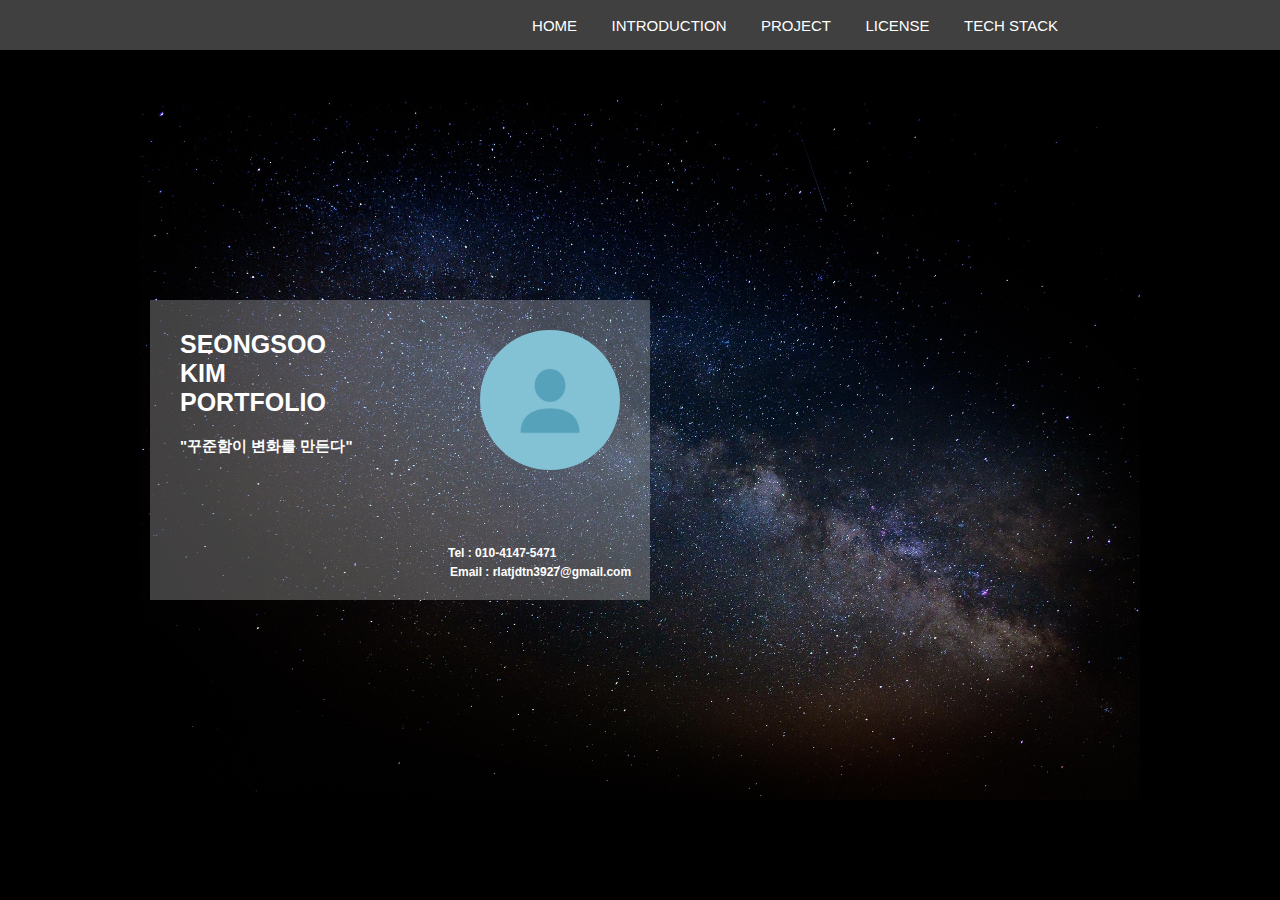
<file: index.html>
<!DOCTYPE html>
<html lang="en">
<head>
    <meta charset="UTF-8">
    <meta name="viewport" content="width=device-width, initial-scale=1.0">
    <title>Document</title>
    <link rel="stylesheet" href="style.css">
</head>
<body id="background_img">
    <div class="container">
        <header>
            <nav>
                <ul id="menu">
                    <li><a href="./index.html">HOME</a></li>
                    <li><a href="./introduction.html">INTRODUCTION</a></li>
                    <li><a href="./project.html">PROJECT</a></li>
                    <li><a href="./license.html">LICENSE</a></li>
                    <li><a href="./techstack.html">TECH STACK</a></li>
                </ul>
            </nav>
        </header>
        <main>
            <div id="information">
                <h2>
                    SEONGSOO<br>KIM<br>PORTFOLIO
                </h2>
                <img id="face" src="./images/face.jpeg">
                <p id="motto">"꾸준함이 변화를 만든다"</p>
                <p id="telephone">Tel : 010-4147-5471</p>   
                <p id="email">Email : rlatjdtn3927@gmail.com</p>
            </div>
        </main>
    </div>
</body>
</html>
</file>
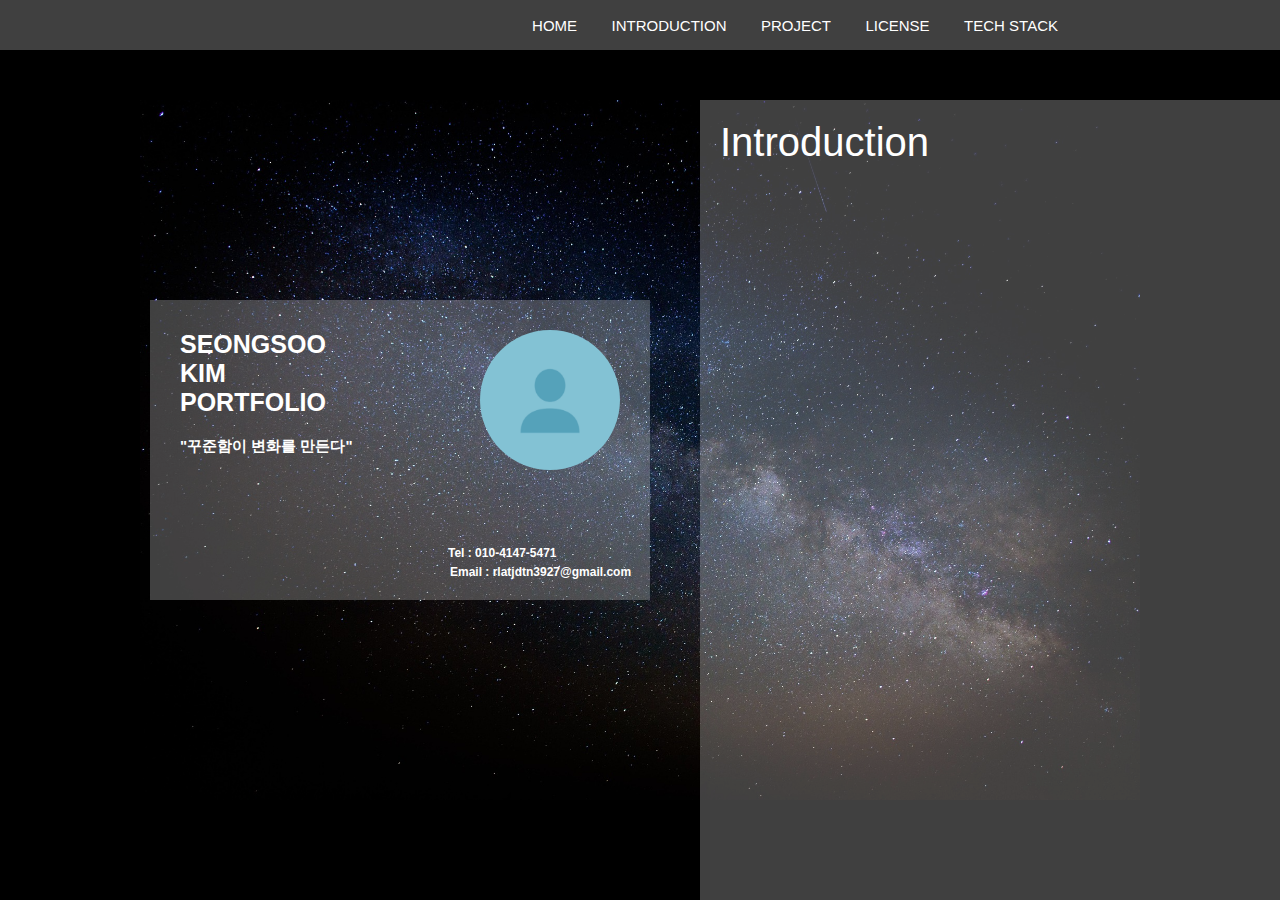
<file: introduction.html>
<!DOCTYPE html>
<html lang="en">
<head>
    <meta charset="UTF-8">
    <meta name="viewport" content="width=device-width, initial-scale=1.0">
    <title>Document</title>
    <link rel="stylesheet" href="style.css">
</head>
<body id="background_img">
    <div class="container">
        <header>
            <nav>
                <ul id="menu">
                    <li><a href="./index.html">HOME</a></li>
                    <li><a href="./introduction.html">INTRODUCTION</a></li>
                    <li><a href="./project.html">PROJECT</a></li>
                    <li><a href="./license.html">LICENSE</a></li>
                    <li><a href="./techstack.html">TECH STACK</a></li>
                </ul>
            </nav>
        </header>
        <main>
            <div id="information">
                <h2>
                    SEONGSOO<br>KIM<br>PORTFOLIO
                </h2>
                <img id="face" src="./images/face.jpeg">
                <p id="motto">"꾸준함이 변화를 만든다"</p>
                <p id="telephone">Tel : 010-4147-5471</p>
                <p id="email">Email : rlatjdtn3927@gmail.com</p>
            </div>
            <div id="box">
                <div id="title">Introduction</div>
            </div>
        </main>
    </div>
</body>
</html>
</file>
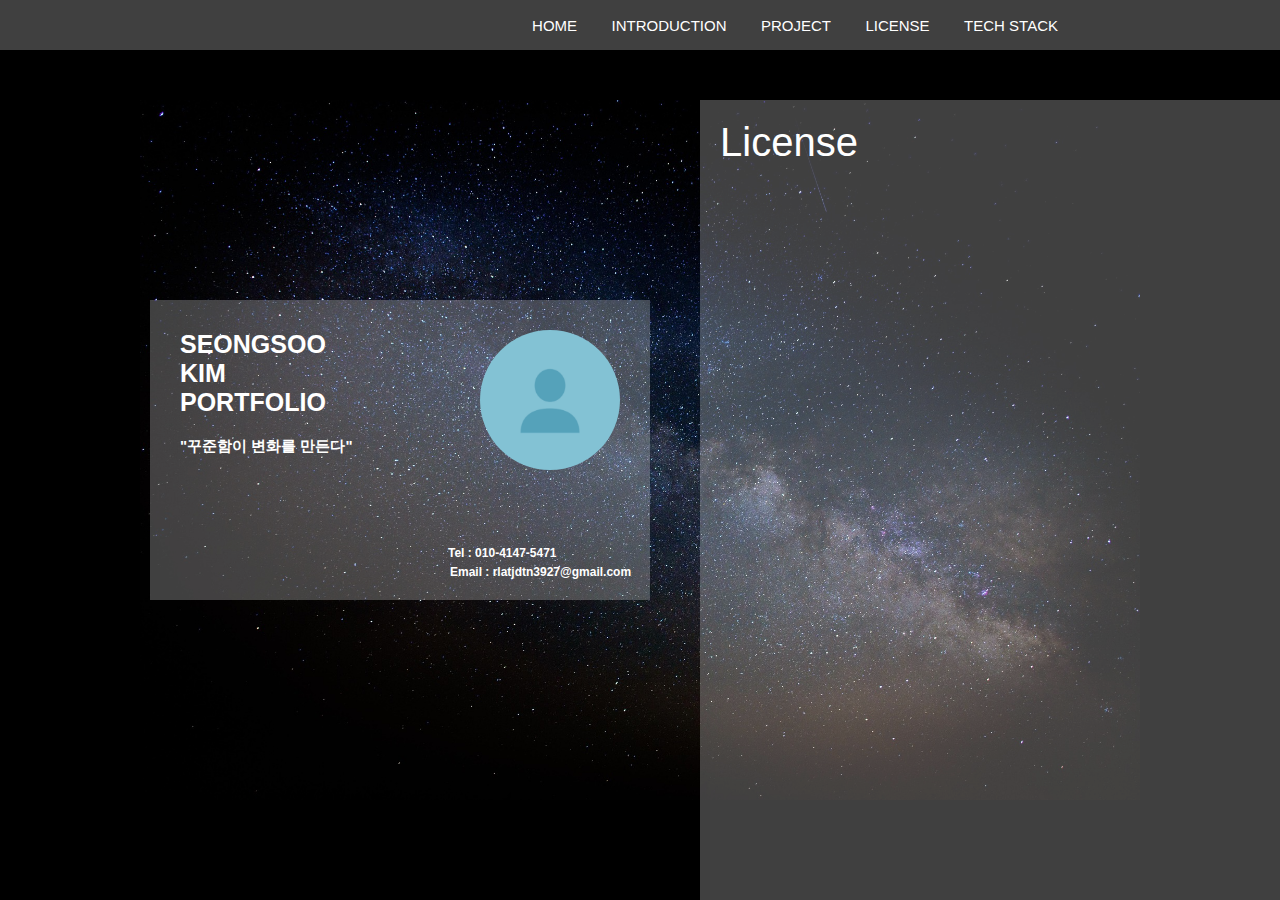
<file: license.html>
<!DOCTYPE html>
<html lang="en">
<head>
    <meta charset="UTF-8">
    <meta name="viewport" content="width=device-width, initial-scale=1.0">
    <title>Document</title>
    <link rel="stylesheet" href="style.css">
</head>
<body id="background_img">
    <div class="container">
        <header>
            <nav>
                <ul id="menu">
                    <li><a href="./index.html">HOME</a></li>
                    <li><a href="./introduction.html">INTRODUCTION</a></li>
                    <li><a href="./project.html">PROJECT</a></li>
                    <li><a href="./license.html">LICENSE</a></li>
                    <li><a href="./techstack.html">TECH STACK</a></li>
                </ul>
            </nav>
        </header>
        <main>
            <div id="information">
                <h2>
                    SEONGSOO<br>KIM<br>PORTFOLIO
                </h2>
                <img id="face" src="./images/face.jpeg">
                <p id="motto">"꾸준함이 변화를 만든다"</p>
                <p id="telephone">Tel : 010-4147-5471</p>
                <p id="email">Email : rlatjdtn3927@gmail.com</p>
            </div>
            <div id="box">
                <div id="title">License</div>
            </div>
        </main>
    </div>
</body>
</html>
</file>
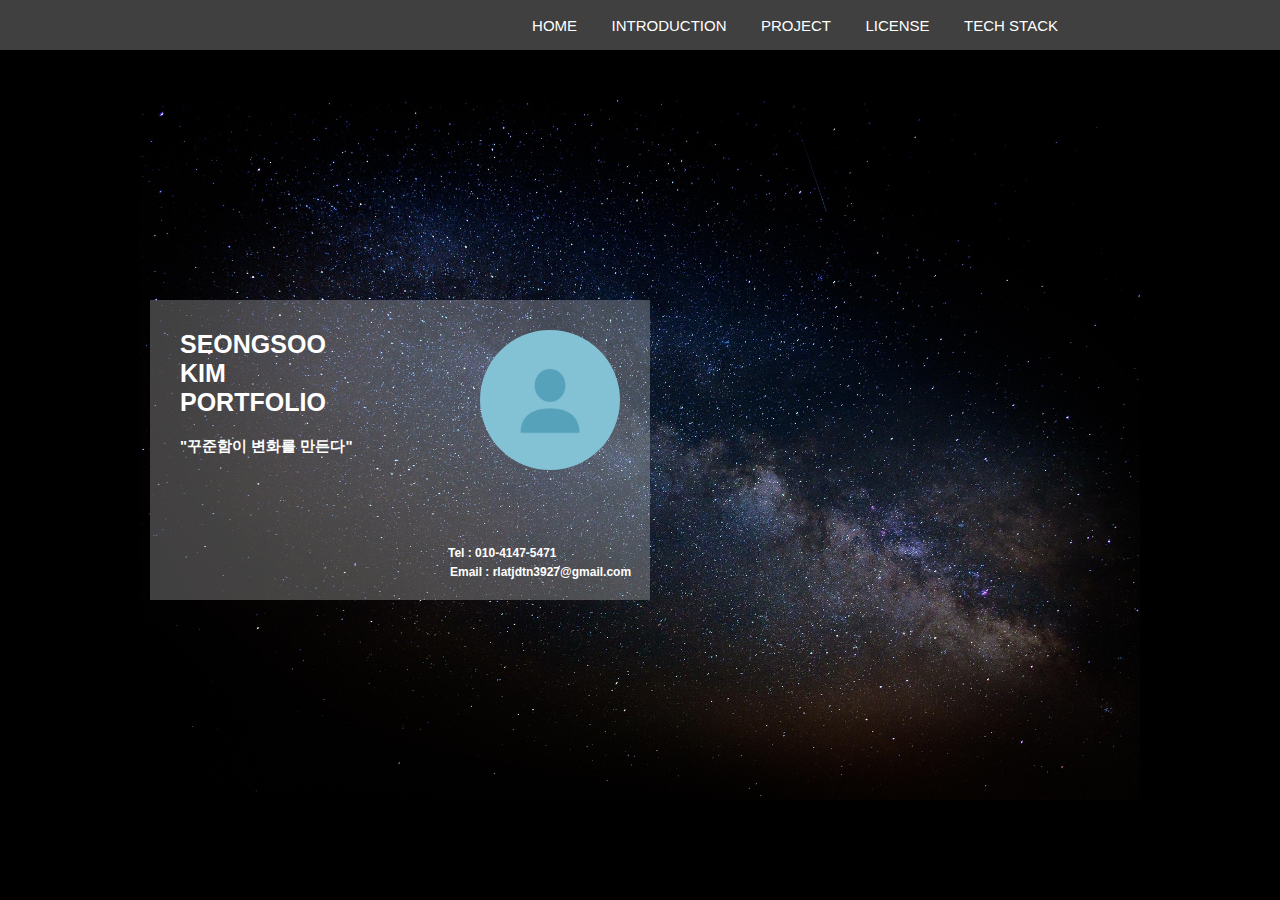
<file: portfolio.html>
<!DOCTYPE html>
<html lang="en">
<head>
    <meta charset="UTF-8">
    <meta name="viewport" content="width=device-width, initial-scale=1.0">
    <title>Document</title>
    <link rel="stylesheet" href="style.css">
</head>
<body id="background_img">
    <div class="container">
        <header>
            <nav>
                <ul id="menu">
                    <li><a href="./portfolio.html">HOME</a></li>
                    <li><a href="./introduction.html">INTRODUCTION</a></li>
                    <li><a href="./project.html">PROJECT</a></li>
                    <li><a href="./license.html">LICENSE</a></li>
                    <li><a href="./tectstack.html">TECH STACK</a></li>
                </ul>
            </nav>
        </header>
        <main>
            <div id="information">
                <h2>
                    SEONGSOO<br>KIM<br>PORTFOLIO
                </h2>
                <img id="face" src="./images/face.jpeg">
                <p id="motto">"꾸준함이 변화를 만든다"</p>
                <p id="telephone">Tel : 010-4147-5471</p>
                <p id="email">Email : rlatjdtn3927@gmail.com</p>
            </div>
        </main>
    </div>
</body>
</html>
</file>
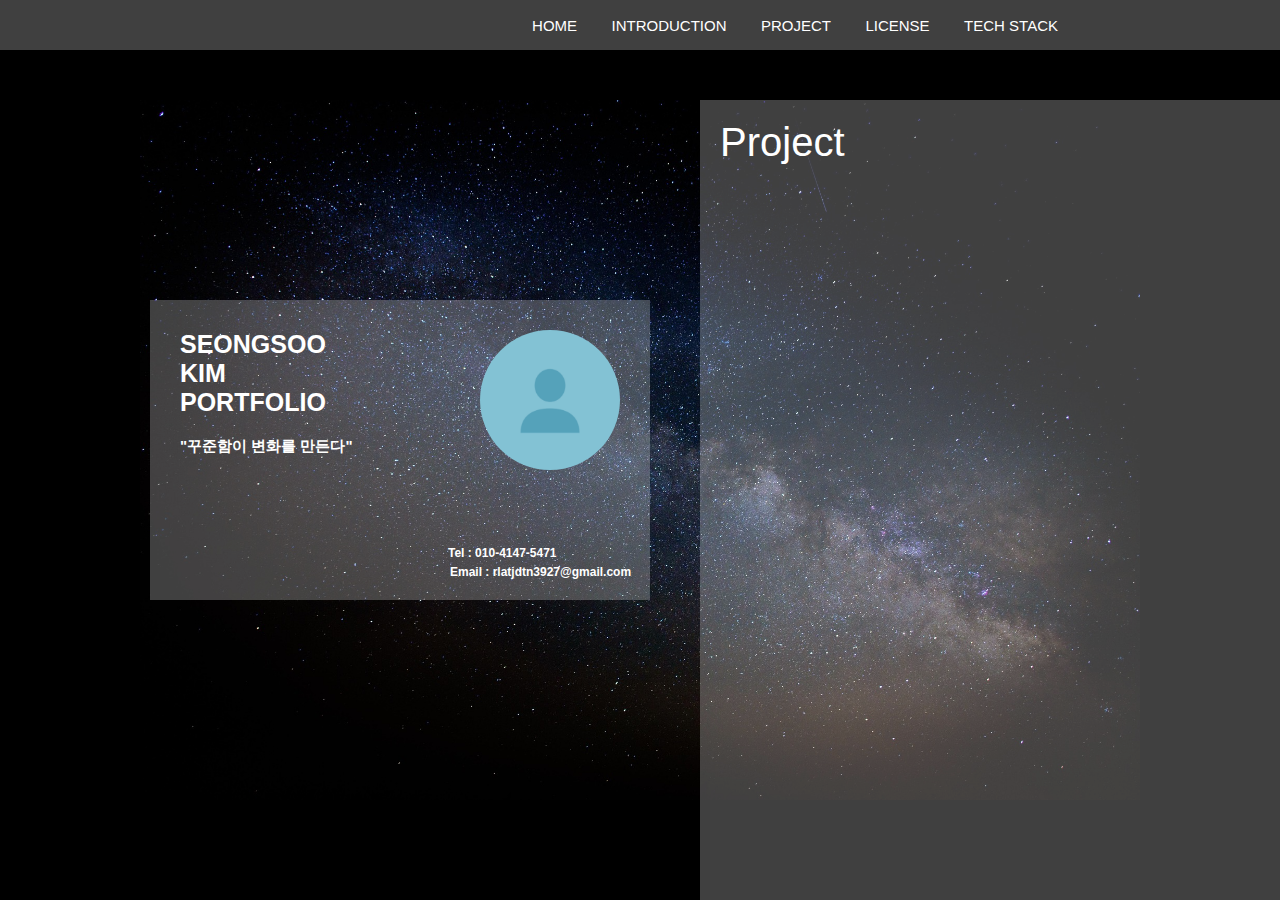
<file: project.html>
<!DOCTYPE html>
<html lang="en">
<head>
    <meta charset="UTF-8">
    <meta name="viewport" content="width=device-width, initial-scale=1.0">
    <title>Document</title>
    <link rel="stylesheet" href="style.css">
</head>
<body id="background_img">
    <div class="container">
        <header>
            <nav>
                <ul id="menu">
                    <li><a href="index.html">HOME</a></li>
                    <li><a href="./introduction.html">INTRODUCTION</a></li>
                    <li><a href="./project.html">PROJECT</a></li>
                    <li><a href="./license.html">LICENSE</a></li>
                    <li><a href="./tectstack.html">TECH STACK</a></li>
                </ul>
            </nav>
        </header>
        <main>
            <div id="information">
                <h2>
                    SEONGSOO<br>KIM<br>PORTFOLIO
                </h2>
                <img id="face" src="./images/face.jpeg">
                <p id="motto">"꾸준함이 변화를 만든다"</p>
                <p id="telephone">Tel : 010-4147-5471</p>
                <p id="email">Email : rlatjdtn3927@gmail.com</p>
            </div>
            <div id="box">
                <div id="title">Project</div>
            </div>
        </main>
    </div>
</body>
</html>
</file>
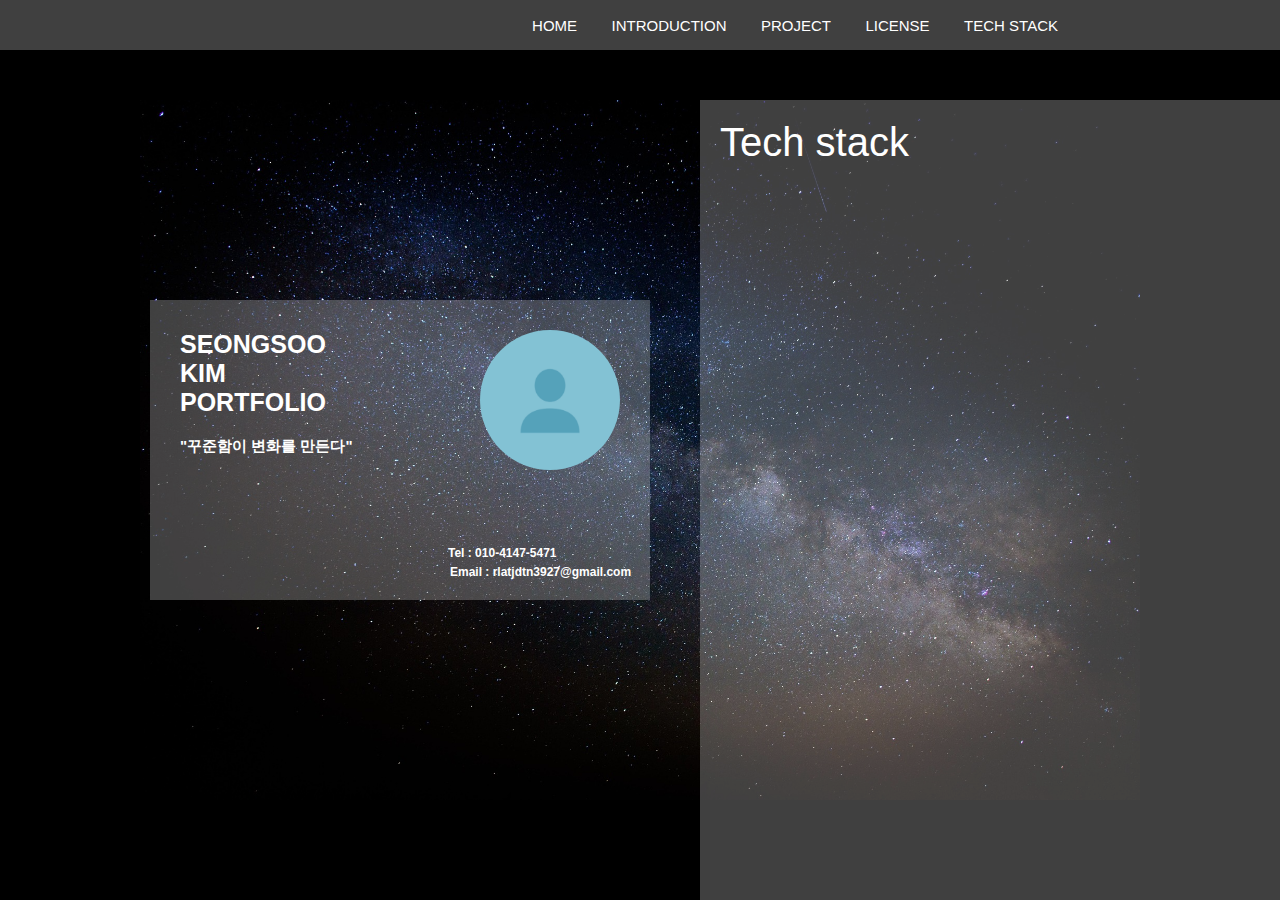
<file: techstack.html>
<!DOCTYPE html>
<html lang="en">
<head>
    <meta charset="UTF-8">
    <meta name="viewport" content="width=device-width, initial-scale=1.0">
    <title>Document</title>
    <link rel="stylesheet" href="style.css">
</head>
<body id="background_img">
    <div class="container">
        <header>
            <nav>
                <ul id="menu">
                    <li><a href="./index.html">HOME</a></li>
                    <li><a href="./introduction.html">INTRODUCTION</a></li>
                    <li><a href="./project.html">PROJECT</a></li>
                    <li><a href="./license.html">LICENSE</a></li>
                    <li><a href="./techstack.html">TECH STACK</a></li>
                </ul>
            </nav>
        </header>
        <main>
            <div id="information">
                <h2>
                    SEONGSOO<br>KIM<br>PORTFOLIO
                </h2>
                <img id="face" src="./images/face.jpeg">
                <p id="motto">"꾸준함이 변화를 만든다"</p>
                <p id="telephone">Tel : 010-4147-5471</p>
                <p id="email">Email : rlatjdtn3927@gmail.com</p>
            </div>
            <div id="box">
                <div id="title">Tech stack</div>
            </div>
        </main>
    </div>
</body>
</html>
</file>
<file: style.css>
* {
    margin: 0;
    padding: 0;
}
a{
    color: white;
    text-decoration: none;
}
a:visited {
    color: white;
}
a:hover {
    text-decoration: underline;
}
body {
    background-color: black;
    background-image: url(./images/backgroundImage.jpg);
    background-size: 1000px 700px; 
    background-repeat: no-repeat;
    background-position: center center; 
    background-attachment: fixed;         /* (선택) 스크롤 시 배경 고정 */
}
.container {
    width: 100%;
    height: 100%;
    display: flex;
    flex-direction: column;
    font-family: Arial, Helvetica, sans-serif;
}
.container header {
    width: 100%;
    height: 50px;
    background-color: rgba(255, 255, 255, 0.25);
}
.container header nav {
    width: 70%;
    height: 50px;
    margin: 0 auto;
}
.container header #menu {
    float: right;
    color: white;
}
.container header #menu li {
    font-size: 15px;
    display: inline-block;
    list-style-type: none;
    margin: 17px 30px 0 0; 
}
#information {
    clear: right;
    display: flex;
    flex-direction: column;
    position: absolute;
    top: 300px;
    left: 150px;
    width: 500px;
    height: 300px;
    background-color: rgba(255, 255, 255, 0.25);
}
#information h2 {
    font-size: 25px;
    font-weight: bold;
    color: white;
    margin: 30px 0 0 30px;
}
#information #motto {
    font-size: 15px;
    font-weight: bold;
    color: white;
    margin: 20px 0 0 30px;
}
#information #face {
    position: absolute;
    top: 30px;
    left: 330px;
    width: 140px;
    height: 140px;
    border-radius: 100px;
}
#information #telephone, #email {
    font-size: 12px;
    font-weight: bold;
    color: white;
}
#information #telephone {
    margin: 90px 18px 5px 298px;
}
#information #email {
    margin: 0 0 18px 300px;
}
#box {
    font-family: Arial, Helvetica, sans-serif;
    background-color: rgba(255, 255, 255, 0.25);
    position: absolute;
    top: 100px;
    left: 700px;
    width: 1150px;
    height: 800px;
}
#box #title {
    font-size:40px;
    color: white;
    margin: 20px;
}
</file>
